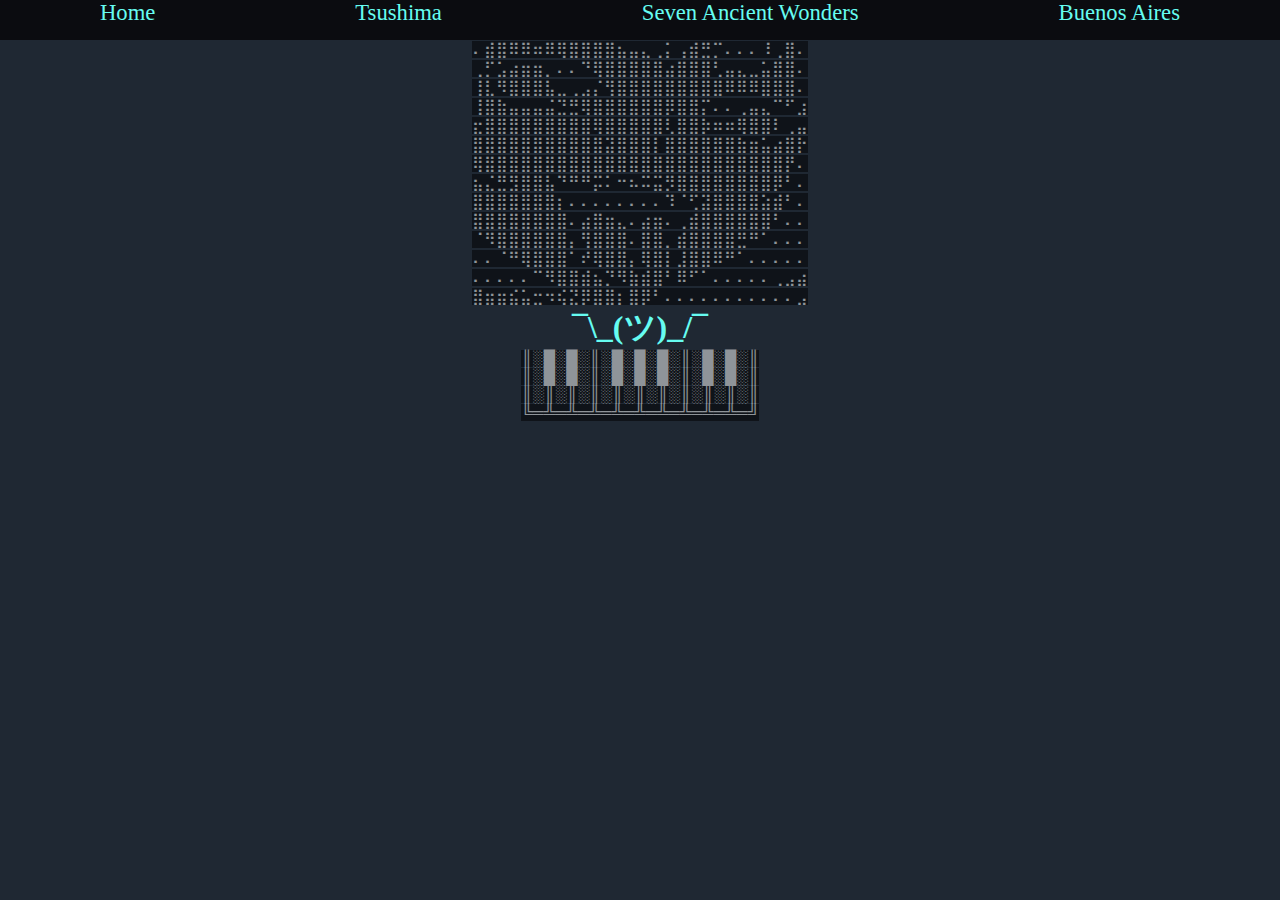
<file: javascript.html>
<!DOCTYPE html>
<html>
  <head>
    <meta charset="utf-8">
    <meta name="viewport" content="width=device-width">
    <title>repl.it</title>
    <link href="style.css" rel="stylesheet" type="text/css" />
  </head>
  <body>
    <div class="navbar">
      <a class="link fade2" href="index.html">Home</a>
      <a class="link fade2" href="ollie.html">Tsushima</a>
      <a class="link fade2" href="bailey.html">Seven Ancient Wonders</a>
      <a class="link fade2" href="lachie.html">Buenos Aires</a>
    </div>
    <div class="fade save">
    <p> <mark>
      ⠄⣾⣿⠿⠿⠶⠿⢿⣿⣿⣿⣿⣦⣤⣄⢀⡅⢠⣾⣛⡉⠄⠄⠄⠸⢀⣿⠄ <br> ⢀⡋⣡⣴⣶⣶⡀⠄⠄⠙⢿⣿⣿⣿⣿⣿⣴⣿⣿⣿⢃⣤⣄⣀⣥⣿⣿⠄ <br> ⢸⣇⠻⣿⣿⣿⣧⣀⢀⣠⡌⢻⣿⣿⣿⣿⣿⣿⣿⣿⣿⠿⠿⠿⣿⣿⣿⠄ <br> ⢸⣿⣷⣤⣤⣤⣬⣙⣛⢿⣿⣿⣿⣿⣿⣿⡿⣿⣿⡍⠄⠄⢀⣤⣄⠉⠋⣰ <br> ⣖⣿⣿⣿⣿⣿⣿⣿⣿⣿⢿⣿⣿⣿⣿⣿⢇⣿⣿⡷⠶⠶⢿⣿⣿⠇⢀⣤ <br> ⣿⣿⣿⣿⣿⣿⣿⣿⣿⣿⣿⣽⣿⣿⣿⡇⣿⣿⣿⣿⣿⣿⣷⣶⣥⣴⣿⡗ <br> ⢿⣿⣿⣿⣿⣿⣿⣿⣿⣿⣿⣿⣿⣿⣿⣿⣿⣿⣿⣿⣿⣿⣿⣿⣿⣿⡟⠄ <br> ⣦⣌⣛⣻⣿⣿⣧⠙⠛⠛⡭⠅⠒⠦⠭⣭⡻⣿⣿⣿⣿⣿⣿⣿⣿⡿⠃⠄ <br> ⣿⣿⣿⣿⣿⣿⣿⡆⠄⠄⠄⠄⠄⠄⠄⠄⠹⠈⢋⣽⣿⣿⣿⣿⣵⣾⠃⠄ <br> ⣿⣿⣿⣿⣿⣿⣿⣿⠄⣴⣿⣶⣄⠄⣴⣶⠄⢀⣾⣿⣿⣿⣿⣿⣿⠃⠄⠄ <br> ⠈⠻⣿⣿⣿⣿⣿⣿⡄⢻⣿⣿⣿⠄⣿⣿⡀⣾⣿⣿⣿⣿⣛⠛⠁⠄⠄⠄ <br> ⠄⠄⠈⠛⢿⣿⣿⣿⠁⠞⢿⣿⣿⡄⢿⣿⡇⣸⣿⣿⠿⠛⠁⠄⠄⠄⠄⠄ <br> ⠄⠄⠄⠄⠄⠉⠻⣿⣿⣾⣦⡙⠻⣷⣾⣿⠃⠿⠋⠁⠄⠄⠄⠄⠄⢀⣠⣴ <br> ⣿⣶⣶⣮⣥⣒⠲⢮⣝⡿⣿⣿⡆⣿⡿⠃⠄⠄⠄⠄⠄⠄⠄⠄⠄⠄⠄⣠
      </mark>
</p>
    </div>
<h1>¯\_(ツ)_/¯</h1>
<div class="fade save">
<p>
<mark>
║░█░█░║░█░█░█░║░█░█░║<br>
║░█░█░║░█░█░█░║░█░█░║<br>
║░║░║░║░║░║░║░║░║░║░║<br>
╚═╩═╩═╩═╩═╩═╩═╩═╩═╩═╝
</mark>
</p>
</div>
   
  </body>
</html>
</file>
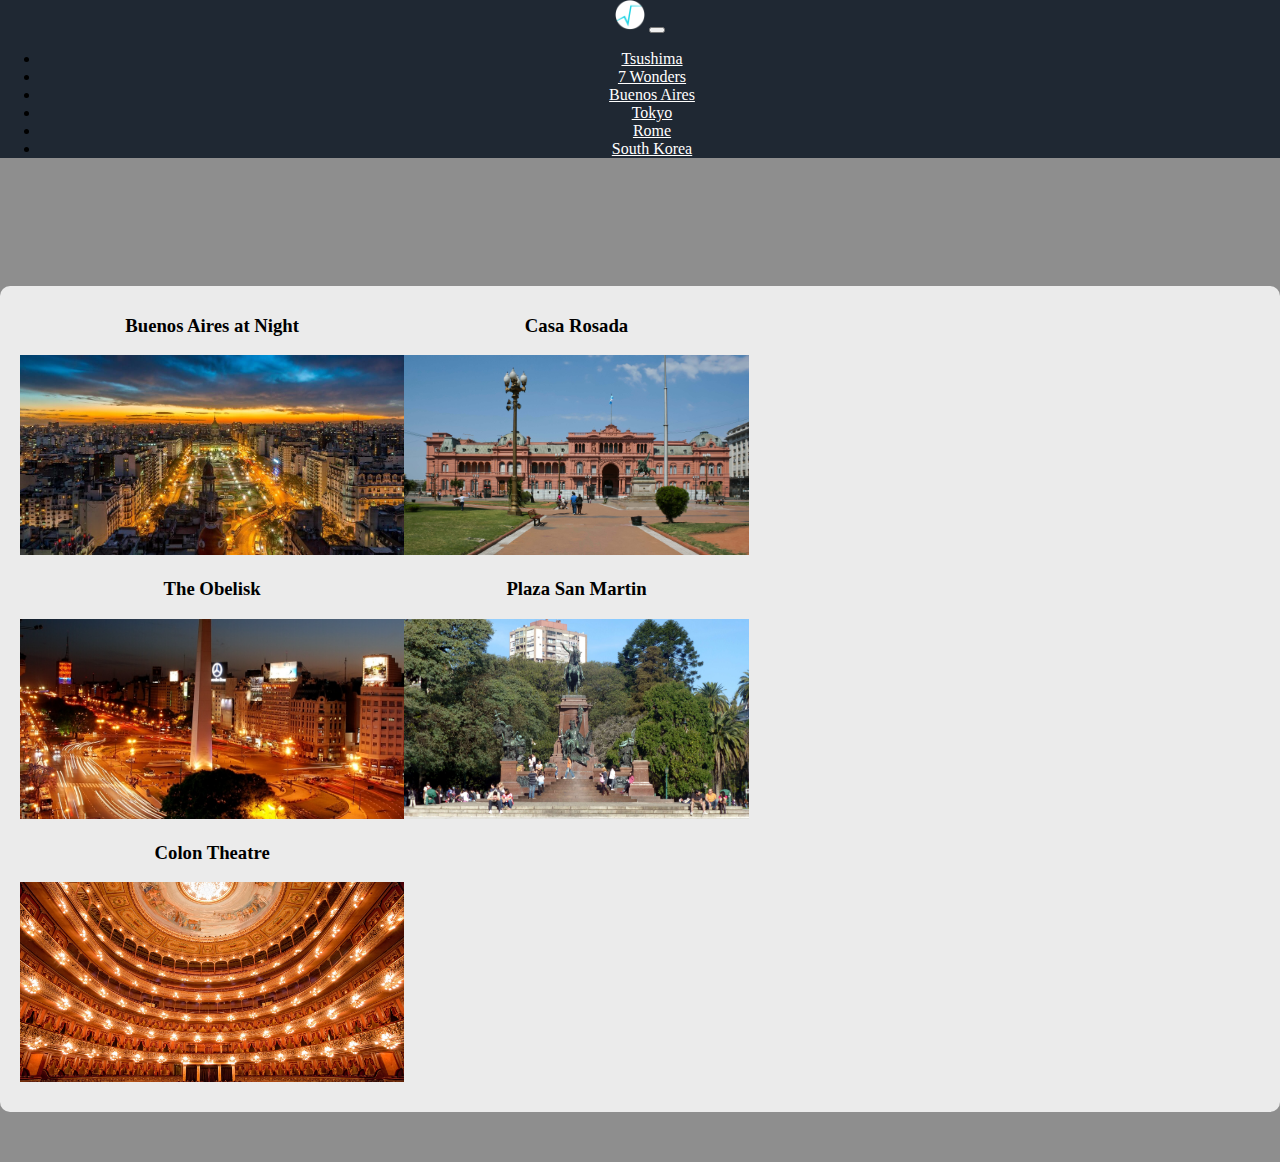
<file: lachie.html>
<!DOCTYPE html>
<html lang="en">

<head>
    <title>Compiled Website</title>
    <meta charset="utf-8">
    <meta name="viewport" content="width=device-width, initial-scale=1">
    <link rel="stylesheet" href="https://cdn.jsdelivr.net/npm/bootstrap@4.5.3/dist/css/bootstrap.min.css" integrity="sha384-TX8t27EcRE3e/ihU7zmQxVncDAy5uIKz4rEkgIXeMed4M0jlfIDPvg6uqKI2xXr2" crossorigin="anonymous">
    <link rel="stylesheet" type="text/css" href="main.css">

</head>

<body class="pageBody">

	<nav class="navbar navbar-expand-md">
        <a class="navbar-brand" href="index.html"><img class="logo" src="images/compressedGenericLogo.png"></a>
        <button class="navbar-toggler navbar-dark" type="button" data-toggle="collapse" data-target="#main-navigation">
            <span class="navbar-toggler-icon"></span>
        </button>
        <div class="collapse navbar-collapse" id="main-navigation">
            <ul class="navbar-nav">
                <li class="nav-item">
                    <a class="nav-link" href="ollie.html">Tsushima</a>
                </li>
                <li class="nav-item">
                    <a class="nav-link" href="bailey.html">7 Wonders</a>
                </li>
                <li class="nav-item">
                    <a class="nav-link" href="lachie.html">Buenos Aires</a>
                </li>
                <li class="nav-item">
                    <a class="nav-link" href="https://combine-websites.ovvo.repl.co/Website1.html">Tokyo</a>
                </li>
                <li class="nav-item">
                    <a class="nav-link" href="https://combine-websites.ovvo.repl.co/Website2.html">Rome</a>
                </li>
                <li class="nav-item">
                    <a class="nav-link" href="https://combine-websites.ovvo.repl.co/Website3.html">South Korea</a>
                </li>
            </ul>
        </div>
    </nav>

  <div class="container features">
        <div class="storageDiv">
        <div class="row">
            <div class="col-lg-4 col-md-4 col-sm-12 column1">
                <h3 class="feature-title">Buenos Aires at Night</h3>
                <img class="displayImg" src="images/Buenos Aires at night.jpg">
                <p></p>
            </div>

            <div class="col-lg-4 col-md-4 col-sm-12 column1">
                <h3 class="feature-title">The Obelisk</h3>
                <img class="displayImg" src="images/Buenos Aires Obelisk.jpg">
                <p></p>
            </div>

            <div class="col-lg-4 col-md-4 col-sm-12 column1">
                <h3 class="feature-title">Colon Theatre</h3>
                <img class="displayImg" src="images/Colon Theatre Salon.jpg">
                <p></p>
            </div>
            </div>
            <div class="row row2">

            <div class="col-lg-4 col-md-4 col-sm-12 column1">
                <h3 class="feature-title">Casa Rosada</h3>
                <img class="displayImg" src="images/Casa Rosada.jpg">
                <p></p>
            </div>

            <div class="col-lg-4 col-md-4 col-sm-12 column1">
                <h3 class="feature-title">Plaza San Martin</h3>
                <img class="displayImg" src="images/Plaza San Martin.jfif">
                <p></p>
            </div>
            </div>
        </div>
    </div>

	<!--<h1>Buenos Aires</h1>
	<script src="script.js">
	</script>
  	<div class="div4">
	  	<div><img src="images/Buenos Aires at night.jpg"></div>
      <div><img src="images/Buenos Aires Obelisk.jpg"></div>
      <div><img src="images/Colon Theatre Salon.jpg"></div>
      <div><img src="images/Casa Rosada.jpg"></div>
      <div><img src="images/Plaza San Martin.jfif"></div>
    </div>-->
  </body>
</html>
</file>
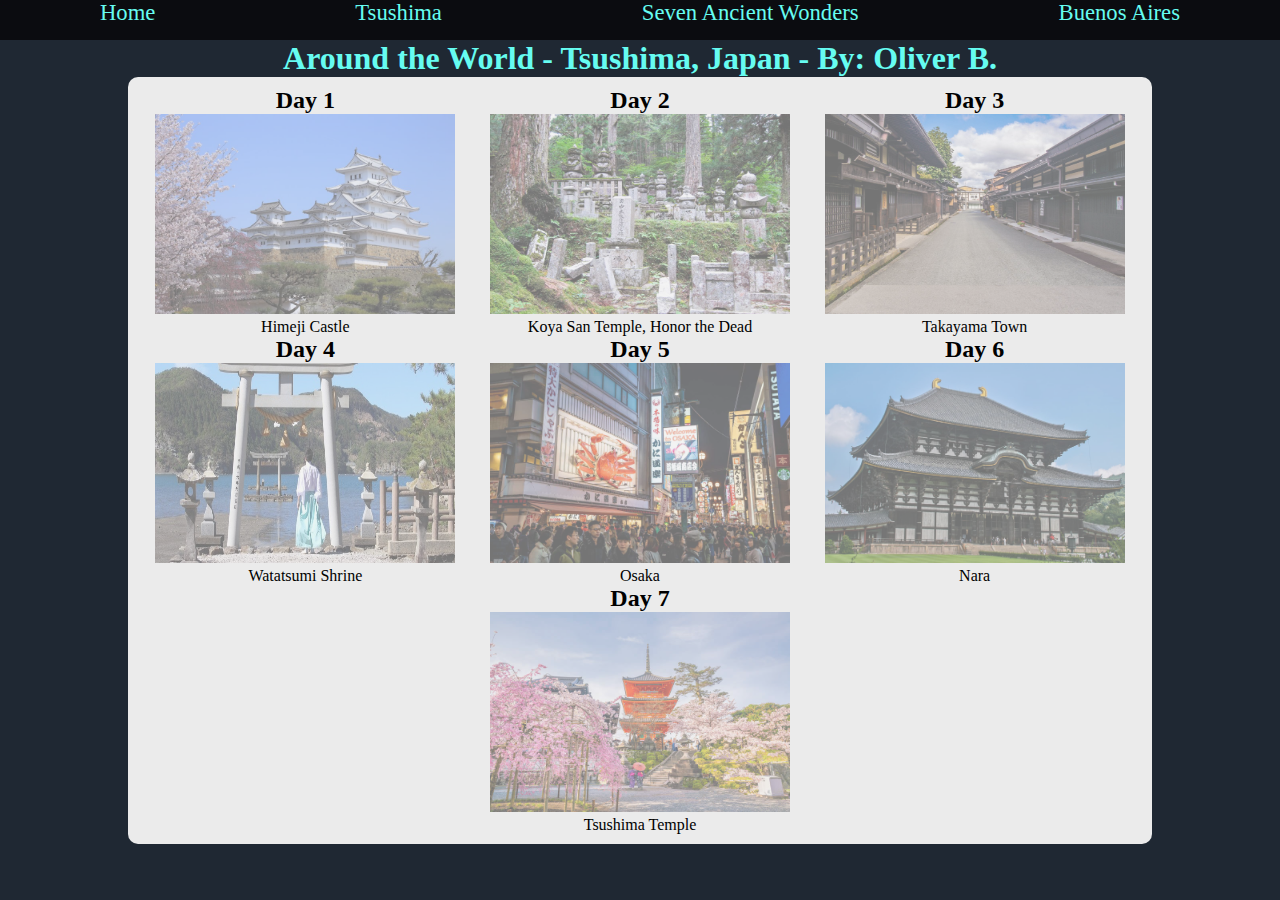
<file: ollie.html>
<!DOCTYPE html>
<html>
<head>
    <link rel="stylesheet" href="style.css">

    <title>Around the World</title>

</head>

<body>
   <div class="navbar">
      <a class="link fade2" href="index.html">Home</a>
      <a class="link fade2" href="ollie.html">Tsushima</a>
      <a class="link fade2" href="bailey.html">Seven Ancient Wonders</a>
      <a class="link fade2" href="lachie.html">Buenos Aires</a>
    </div>
    <h1>Around the World - Tsushima, Japan - By: Oliver B.</h1>


    <div class="div4">
        <div>
        <h2>Day 1</h2>
        <img class = "item fade" src="images/himeji_castle.jpg">
        <p>Himeji Castle</p>
        </div>
        
        <div>
        <h2>Day 2</h2>
        <img class = "item fade"src="images/koya%20san%20temple%20honor%20dead.jpg">
        <p>Koya San Temple, Honor the Dead</p>
        </div>
        
        <div>
        <h2>Day 3</h2>
        <img class = "item fade"src="images/takayama%20town.jpg">
        <p>Takayama Town</p>
        </div>
        
        <div>
        <h2>Day 4</h2>
        <img class = "item fade"src="images/Watatsumi-Shrine-Tsushima-1.jpg">
        <p>Watatsumi Shrine</p>
        </div>
        
        <div>
        <h2>Day 5</h2>
        <img class = "item fade" src="images/osaka.jpg">
        <p>Osaka</p>
        </div>
        
        <div>
        <h2>Day 6</h2>
        <img class = "item fade" src="images/nara.jpg">
        <p>Nara</p>
        </div>
        
        <div>
        <h2>Day 7</h2>
        <img class = "item fade" src="images/tsushima temple.jpg">
        <p>Tsushima Temple</p>
        </div>
        
    </div>

</body></html>
</file>
<file: style.css>
* {
  box-sizing: border-box;
  text-align: center;
  margin: 0 auto;
}

body {
  background-color: #1f2833;
  color:#66fcf1;
  
}

.fade
{
        opacity:0.5;
}

.fade2{
  opacity: 2;
}

.fade2:hover{
  opacity: 2;
  color: powderblue;
}

.fade:hover
{
        opacity:1;
}

img {
  width: 300px;
  height: 200px;
}

.navbar {
  display: flex;
  background-color: #0B0c10;
  width: 100%;
  height: 40px;
  font-size: 17pt;
  justify-content: space-around;
}

a {
  color: #66fcf1;
  text-decoration: none;
}

.link {
  padding: 0px 5px;
}

mark {
  background-color: black;
  color: white;
}

.save {
  color: transparent;
}

.save:hover {
  color: white;
}

div4 {
  flex-flow: row-wrap;
}

.div4 {
  display: flex;
  background-color: #EBEBEB;
  width: 80%;
  border-radius: 10px;
  flex-wrap: wrap;
  padding: 10px
}

p, h2 {
  color: black;
}

.mainPageBody::after {
  content: "";
  background-image: url(images/plane%20wing%20compressed.jpg);
  background-size: 100%;
  background-color: #1f2833;
  opacity: 0.3;
  top: 0;
  bottom: 0;
  left: 0;
  right: 0;
  position: absolute;
  z-index: -1;
}
</file>
<file: main.css>
body {
    padding: 0;
    margin: 0;
    background: #EBEBEB;
    padding-bottom: 50px;
}

.navbar {
    background: #1f2833;
}

.nav-link,
.navbar-brand {
    color: #fff;
    cursor: pointer;
}

.nav-link {
    margin-right: 1em !important;
}

.nav-link:hover {
    color: #000;
}

.navbar-collapse {
    justify-content: flex-end;
}

.header {
    background-image: url(images/plane%20wing%20compressed.jpg);
    background-size: cover;
    background-position: center;
    position: relative;
}

.overlay {
    position: absolute;
    min-height: 100%;
    min-width: 100%;
    left: 0;
    top: 0;
    background: rgba(30, 30, 30, 0.5);
}

.description {
    left: 50%;  
    position: absolute;
    top: 45%;
    transform: translate(-50%, -55%);
    text-align: center;
}

.description h1 {
    color: #fff;
}

.description p {
    color: #fff;
    font-size: 1.3rem;
    line-height: 1.5;
}

.description button {
    border:1px solid black;
    background:#1f2833;
    border-radius: 0;
    color:#efecec;
}

.description button:hover {
    border:1px solid #e6e5e5;
    background:#dddada;
    color:#1c1c1c;
}

.fadein {
  background-image: linear-gradient(top, #1f2833, #EBEBEB);
  background-image: -moz-linear-gradient(top, #1f2833, #EBEBEB);
  background-image: -o-linear-gradient(top, #1f2833, #EBEBEB);
  background-image: -webkit-linear-gradient(top, #1f2833, #EBEBEB);
  height: 50px;
  opacity: 0.8;
}

.logo {
  height: 30px;
}

* {
  box-sizing: border-box;
}

.pageBody {
  background-color: rgba(30, 30, 30, 0.5);
  text-align: center;
}

.storageDiv {
  display: flex;
  background-color: #EBEBEB;
  width: 100%;
  border-radius: 10px;
  flex-wrap: wrap;
  padding: 10px 20px;
  margin-top: 10%;
}

img {
  max-width: 100%;
}

.displayImg {
  object-fit: cover;
  object-position: 50% 50%;
  height: 200px;
  width: 100%;
}

.row2 {
  justify-content: space-evenly;
}
</file>
